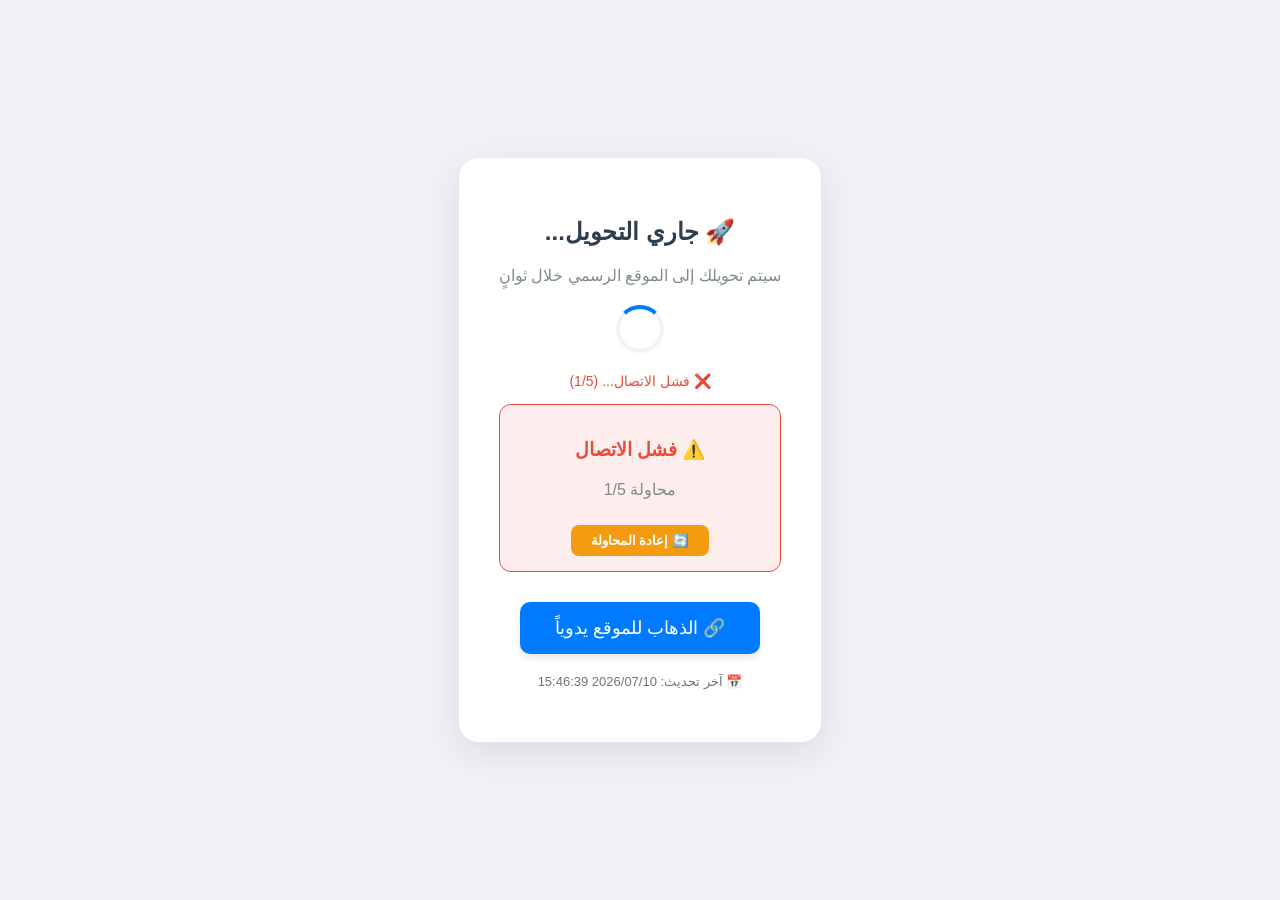
<file: index.html>
<!DOCTYPE html>
<html>
<head>
    <meta charset='UTF-8'>
    <meta name='viewport' content='width=device-width, initial-scale=1.0'>
    <meta http-equiv='Cache-Control' content='no-cache, no-store, must-revalidate'>
    <meta http-equiv='Pragma' content='no-cache'>
    <meta http-equiv='Expires' content='0'>
    <title>الموقع الرسمي</title>
    <style>
        body {
            display: flex;
            justify-content: center;
            align-items: center;
            height: 100vh;
            margin: 0;
            background-color: #f0f2f5;
            font-family: 'Segoe UI', Tahoma, Geneva, Verdana, sans-serif;
            direction: rtl;
        }
        .container {
            text-align: center;
            background: white;
            padding: 40px;
            border-radius: 20px;
            box-shadow: 0 10px 40px rgba(0,0,0,0.1);
            max-width: 500px;
        }
        .btn {
            display: inline-block;
            padding: 15px 35px;
            font-size: 18px;
            color: white;
            background-color: #007bff;
            border: none;
            border-radius: 10px;
            text-decoration: none;
            cursor: pointer;
            box-shadow: 0 4px 6px rgba(0,0,0,0.1);
            transition: background-color 0.3s ease, transform 0.2s ease;
            margin-top: 15px;
        }
        .btn:hover {
            background-color: #0056b3;
            transform: scale(1.05);
        }
        .sub-text {
            color: #6c757d;
            font-size: 13px;
            margin-top: 20px;
        }
        .spinner {
            border: 4px solid #f3f3f3;
            border-top: 4px solid #007bff;
            border-radius: 50%;
            width: 40px;
            height: 40px;
            animation: spin 1s linear infinite;
            margin: 20px auto;
        }
        @keyframes spin {
            0% { transform: rotate(0deg); }
            100% { transform: rotate(360deg); }
        }
        .error-box {
            background: #FDEDEC;
            border: 1px solid #E74C3C;
            border-radius: 12px;
            padding: 15px;
            margin: 15px 0;
            display: none;
        }
        .error-box.show { display: block; }
        .retry-btn {
            background: #F39C12;
            color: white;
            border: none;
            padding: 8px 20px;
            border-radius: 8px;
            cursor: pointer;
            margin-top: 10px;
            font-weight: bold;
        }
        .retry-btn:hover { background: #E67E22; }
    </style>
</head>
<body>
    <div class='container'>
        <h2 style='color: #2C3E50;'>🚀 جاري التحويل...</h2>
        <p style='color: #7F8C8D;'>سيتم تحويلك إلى الموقع الرسمي خلال ثوانٍ</p>
        <div class='spinner' id='spinner'></div>
        <p style='color: #95A5A6; font-size: 14px;' id='statusText'>⏳ جاري الاتصال بالسيرفر...</p>
        <div class='error-box' id='errorBox'>
            <h3 style='color: #E74C3C;'>⚠️ فشل الاتصال</h3>
            <p id='errorDetail' style='color: #7F8C8D;'>السيرفر غير متصل حالياً</p>
            <button class='retry-btn' id='retryBtn'>🔄 إعادة المحاولة</button>
        </div>
        <a href='https://collapse-cst-distant-quote.trycloudflare.com' class='btn' id='manualLink'>🔗 الذهاب للموقع يدوياً</a>
        <p class='sub-text'>📅 آخر تحديث: 2026/07/10 15:46:39</p>
    </div>
    <script>
        const TARGET_URL = 'https://collapse-cst-distant-quote.trycloudflare.com';
        let redirectAttempted = false;
        let retryCount = 0;
        const MAX_RETRIES = 5;
        let checkInterval = null;

        function isValidUrl(url) {
            try { return url && url.startsWith('https://') && url.includes('trycloudflare.com'); } catch { return false; }
        }

        function checkServer() {
            if (redirectAttempted) return;
            if (!isValidUrl(TARGET_URL)) { showError('الرابط غير صحيح'); return; }
            document.getElementById('statusText').innerHTML = '⏳ جاري فحص السيرفر...';
            fetch(TARGET_URL, { method: 'HEAD', mode: 'no-cors', cache: 'no-cache' })
                .then(function() { onServerConnected(); })
                .catch(function() { onServerFailed(); });
        }

        function onServerConnected() {
            if (redirectAttempted) return;
            document.getElementById('errorBox').classList.remove('show');
            document.getElementById('statusText').innerHTML = '✅ السيرفر يعمل! جاري التحويل...';
            document.getElementById('statusText').style.color = '#27AE60';
            clearInterval(checkInterval);
            setTimeout(function() { redirectAttempted = true; window.location.replace(TARGET_URL); }, 800);
        }

        function onServerFailed() {
            retryCount++;
            if (retryCount >= MAX_RETRIES) { showError('فشل الاتصال بعد عدة محاولات.'); return; }
            document.getElementById('errorBox').classList.add('show');
            document.getElementById('errorDetail').textContent = 'محاولة ' + retryCount + '/' + MAX_RETRIES;
            document.getElementById('statusText').innerHTML = '<span style="color: #E74C3C;">❌ فشل الاتصال... (' + retryCount + '/' + MAX_RETRIES + ')</span>';
        }

        function showError(message) {
            document.getElementById('errorBox').classList.add('show');
            document.getElementById('errorDetail').textContent = message;
            document.getElementById('statusText').innerHTML = '<span style="color: #E74C3C;">❌ فشل الاتصال</span>';
            document.getElementById('spinner').style.display = 'none';
            clearInterval(checkInterval);
        }

        function startChecking() {
            checkServer();
            checkInterval = setInterval(checkServer, 4000);
        }

        function retry() {
            retryCount = 0;
            document.getElementById('errorBox').classList.remove('show');
            document.getElementById('spinner').style.display = 'block';
            document.getElementById('statusText').innerHTML = '⏳ جاري إعادة المحاولة...';
            clearInterval(checkInterval);
            redirectAttempted = false;
            setTimeout(function() { startChecking(); }, 500);
        }

        document.getElementById('manualLink').addEventListener('click', function(e) {
            e.preventDefault();
            if (isValidUrl(TARGET_URL)) { window.location.replace(TARGET_URL); }
            else { showError('الرابط غير صحيح!'); }
        });

        document.getElementById('retryBtn').addEventListener('click', retry);

        if (isValidUrl(TARGET_URL)) { startChecking(); }
        else { showError('الرابط غير صحيح أو منتهي الصلاحية.'); }
    </script>
</body>
</html>
</file>
